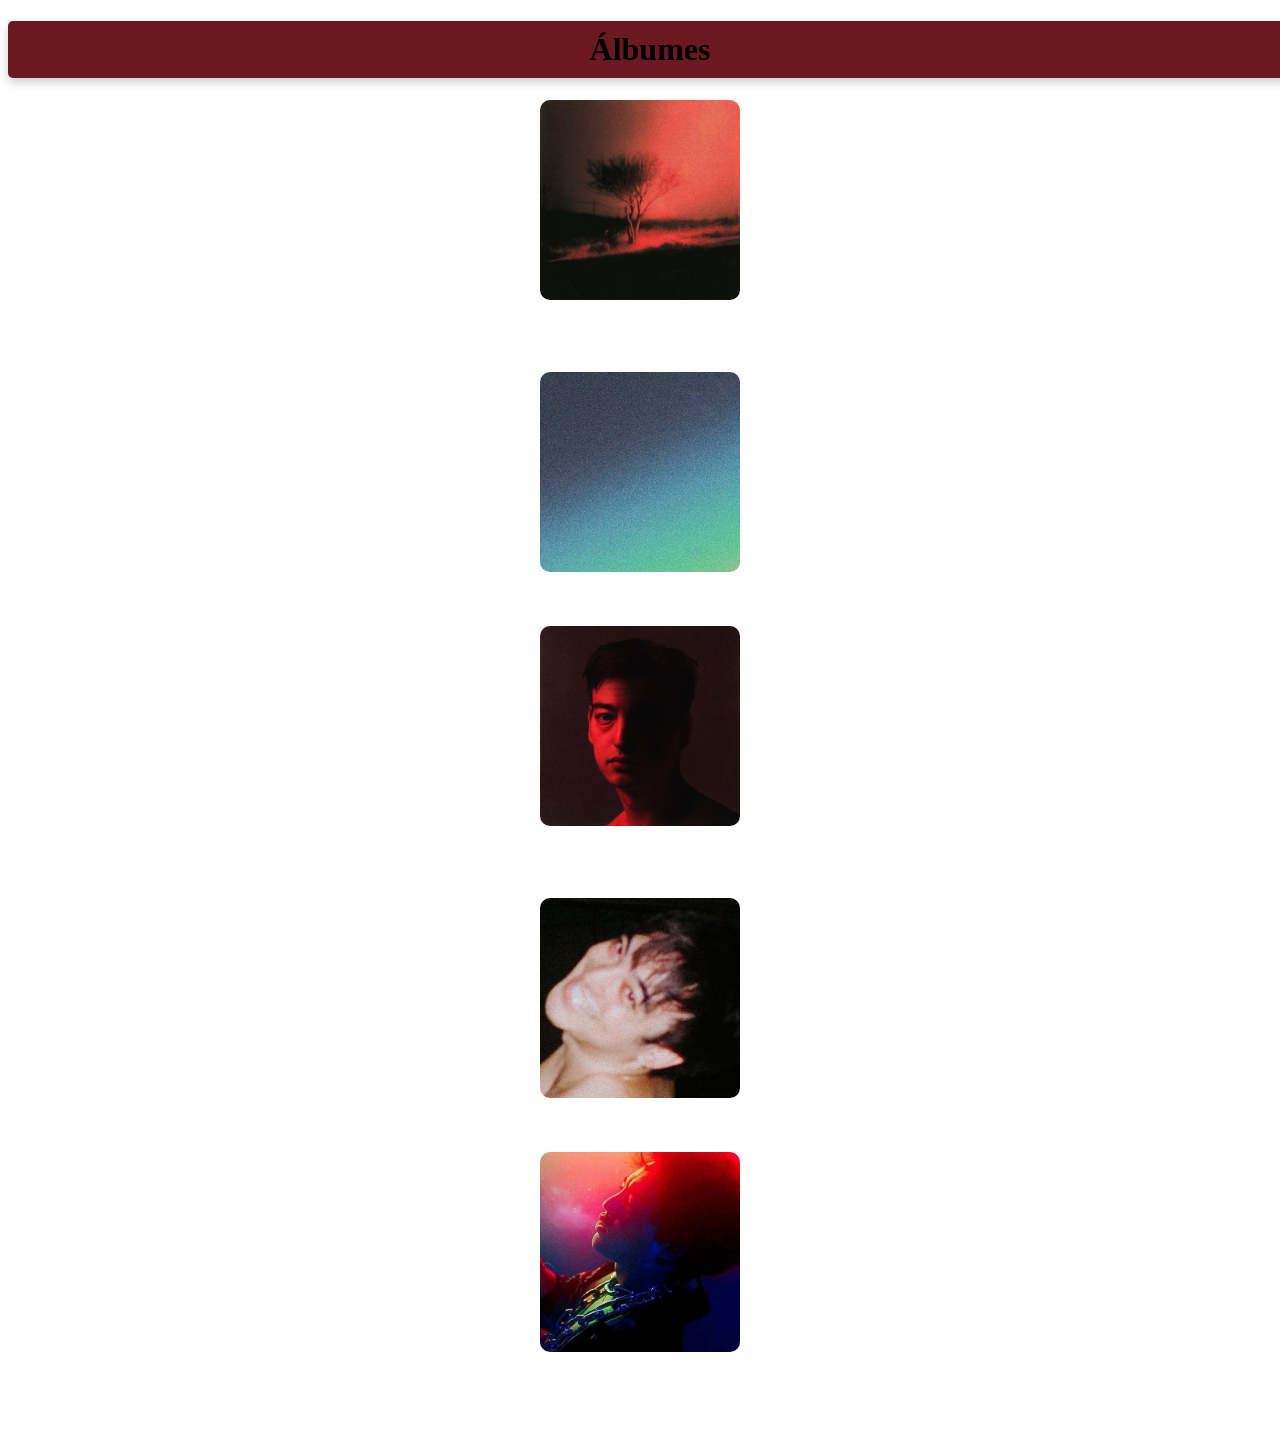
<file: s7IanCastillo/s7IanCastillo/s6IanCastillo/s6IanCastillo/albumes.html>
<!DOCTYPE html>
<html>
<head>
    <style>
      h1{
        border-radius: 5px;
        background-color: #69191f;
        padding: 10px;
        width: 100%;
        font-family: Times New Roman, sans-serif;
        box-shadow: 0 4px 10px rgba(0,0,0,0.2); /* Sombra */
      }
      p{
        color: white;
        max-width: 800px;
      }
      .img-hover{
  transition: all 0.3s ease;
  cursor: pointer; /* manita */
  border-radius: 10px;
}

/* Cuando pasas el mouse */
.img-hover:hover{
  transform: scale(1.1); /* zoom */
  box-shadow: 0 8px 20px rgba(0,0,0,0.5);
  filter: brightness(1.2);
}
    </style>
        <meta charset="UTF-8">
    <meta name="viewport" content="width=device-width, initial-scale=1.0">
    <title>Álbumes</title>
</head>
<body>
    <center><h1 id="s1">Álbumes</h1></center>
    <center><img src="w.jpg" class="img-hover" width="200" height="200"></center>
    <center><p>Piss in the Wind</p></center>
    <br>
    <center><img src="s.jpg" class="img-hover" width="200" height="200"></center>
    <center><p>Smithereens</p></center>
    <center><img src="n.jpg" class="img-hover" width="200" height="200"></center>
    <center><p>Nectar</p></center>
    <br>
    <center><img src="b.jpg" class="img-hover" width="200" height="200"></center>
    <center><p>Ballads 1</p></center>
    <center><img src="t.jpg" class="img-hover" width="200" height="200"></center>
    <center><p>In Tongues</p></center>
    <br>
    
</body>
</html>
</file>
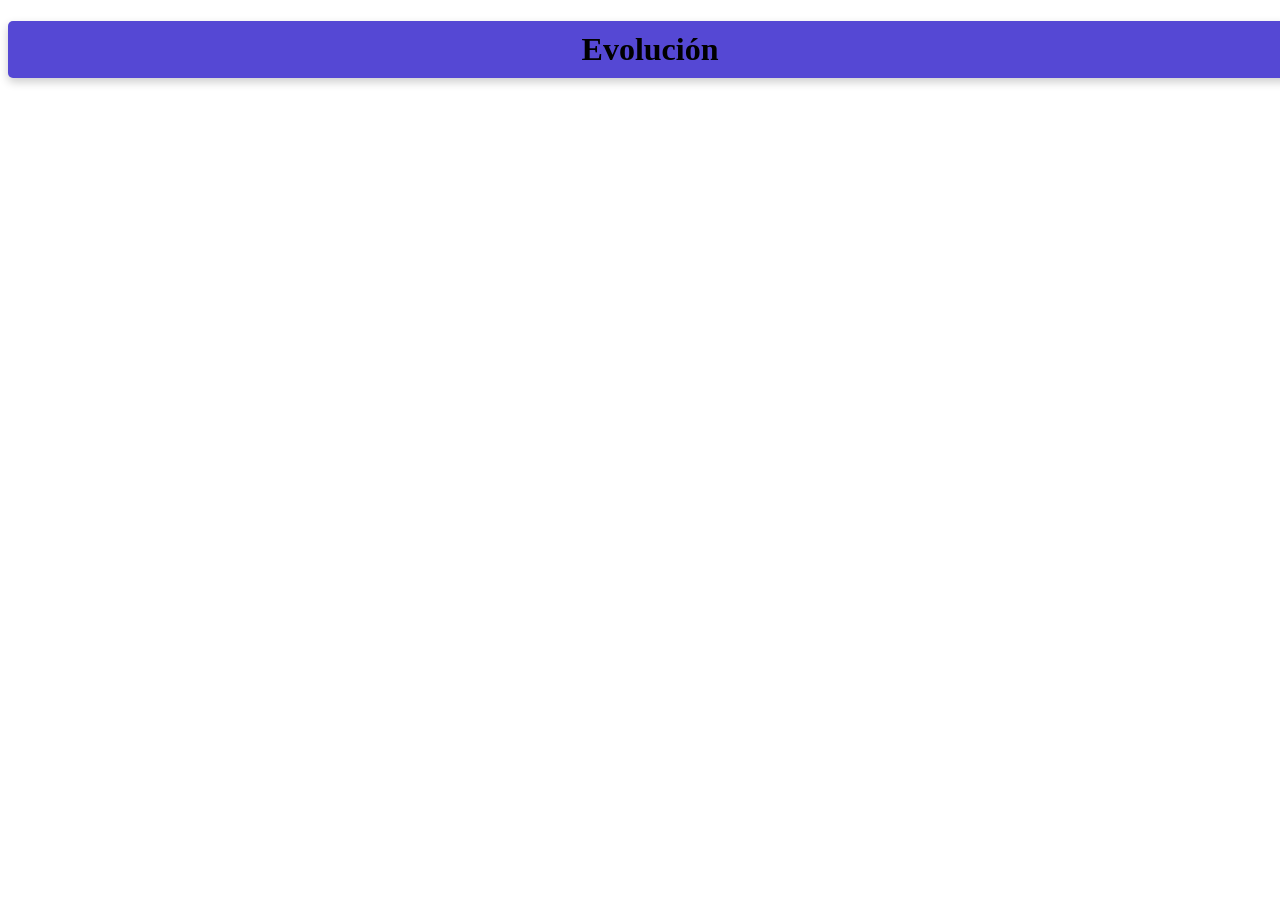
<file: s7IanCastillo/s7IanCastillo/s6IanCastillo/s6IanCastillo/evolucion.html>
<!DOCTYPE html>
<html>
<head>
	<style>
	h1{
  border-radius: 5px;
  background-color: #5548D4;
  padding: 10px;
  width: 100%;
  font-family: Times New Roman, sans-serif;
  box-shadow: 0 4px 10px rgba(0,0,0,0.2); /* Sombra */

}
p{
	color: white;
}
</style>
	<meta charset="utf-8">
	<meta name="viewport" content="width=device-width, initial-scale=1">
	<title>Evolución</title>
</head>
<body>
	<center><h1 id="s1">Evolución</h1></center>
	<p>La evolución de Joji es una de las transformaciones artísticas más interesantes y complejas de la cultura digital contemporánea, no solo por el cambio de estilo musical, sino por lo que representa a nivel emocional, generacional y simbólico. Hablar de Joji es hablar de identidad fragmentada, de internet como escenario de máscaras, y de la transición dolorosa entre el ruido irónico y la vulnerabilidad real.

Antes de ser reconocido como artista musical, Joji era conocido en internet como Filthy Frank, el alter ego grotesco creado por George Miller en la era dorada de YouTube. A través del canal TVFilthyFrank, construyó un universo absurdo, caótico y deliberadamente ofensivo que satirizaba la cultura digital, el shock humor y la lógica viral. Personajes exagerados, humor incómodo y una estética deliberadamente desagradable formaban parte de una crítica encubierta al propio consumo masivo de contenido. En ese personaje había rabia, ironía y una inteligencia que muchos no supieron leer en su momento. Sin embargo, detrás del grito y la parodia ya existía una sensibilidad musical que se filtraba en proyectos paralelos como Pink Guy, donde el absurdo convivía con producciones sorprendentemente bien construidas.

El quiebre no fue solo artístico, sino físico y mental. El desgaste emocional y los problemas de salud llevaron a Miller a abandonar progresivamente el personaje. Lo que parecía una simple “reinvención” fue en realidad una retirada estratégica para sobrevivir. Dejar morir a Filthy Frank no fue solo cerrar un canal, fue desprenderse de una máscara que lo había hecho famoso pero que también lo aprisionaba. En ese vacío emergió Joji, no como un personaje, sino como una versión más honesta y frágil de sí mismo.

Su transición oficial al mundo musical se consolidó bajo el sello 88rising, una plataforma clave para artistas asiáticos y asiático-americanos que buscaban romper barreras en la industria occidental. Allí, Joji encontró un espacio donde su estética melancólica podía desarrollarse sin la sombra constante de su pasado cómico. Su primer gran proyecto, In Tongues, presentó una atmósfera minimalista, cargada de reverb, beats lo-fi y una voz que parecía susurrar más que cantar. No había ironía, no había gritos exagerados; había silencio, espacio y tristeza.

Con Ballads 1 dio un paso más firme. El disco debutó en el número uno de la lista Billboard R&B/Hip-Hop, algo significativo no solo comercialmente sino simbólicamente: el antiguo comediante de internet se consolidaba como artista serio. Canciones como “Slow Dancing in the Dark” mostraban una estética sonora más pulida, pero mantenían la esencia vulnerable. La producción mezclaba R&B alternativo, trap suave y pop etéreo, mientras sus letras exploraban la inseguridad afectiva, el abandono y la dependencia emocional. No era la tristeza teatral del emo clásico, sino una apatía moderna, casi digital, acorde con una generación acostumbrada a amar a través de pantallas.

Su siguiente proyecto, Nectar, expandió su paleta sonora. Aquí Joji ya no era solo el chico melancólico de habitación oscura; experimentó con sonidos más grandilocuentes, colaboraciones internacionales y estructuras más ambiciosas. El álbum refleja aislamiento, deseo y desconexión, temas que resonaron especialmente en el contexto global de 2020. Su voz se volvió más segura, pero no menos vulnerable. La producción ganó brillo sin perder esa sensación de vacío existencial que se ha convertido en su sello.

Más adelante, con Smithereens, mostró una faceta más contenida y minimalista. Es un trabajo más breve, más introspectivo, donde la economía sonora refuerza la sensación de distancia emocional. Aquí la evolución no se siente como expansión, sino como depuración: menos capas, más silencio, más resignación. La tristeza ya no es explosiva, es crónica.

Lo fascinante de la evolución de Joji no es solo el cambio de género musical, sino el tránsito de la ironía extrema hacia la sinceridad casi incómoda. Representa el paso de una era de internet basada en el shock y la exageración hacia una etapa donde la vulnerabilidad se convierte en capital cultural. Muchos artistas han cambiado de estilo; pocos han tenido que matar públicamente una identidad tan dominante para poder nacer de nuevo.

También es importante entender su evolución como un espejo generacional. Joji encarna a una generación que creció en foros anónimos, memes absurdos y humor nihilista, y que luego tuvo que enfrentarse a la realidad emocional sin herramientas claras. Su música es el sonido de ese despertar: menos ruido, más eco interno.

En términos artísticos, su progreso muestra una sofisticación creciente en producción, composición y control vocal. Pero en términos humanos, lo que más destaca es la coherencia emocional. Incluso cuando cambia el sonido, la sensación de soledad, anhelo y fragilidad permanece. Es como si toda su obra fuese una misma herida vista desde diferentes ángulos.

La evolución de Joji no es lineal ni completamente resuelta. No es la historia clásica de “comediante que se vuelve músico exitoso”, sino la de un creador que utilizó el caos para sobrevivir y luego tuvo que aprender a existir sin él. Su trayectoria demuestra que a veces la mayor transformación artística no consiste en añadir capas, sino en atreverse a quitarlas.</p>



</body>
</html>
</file>
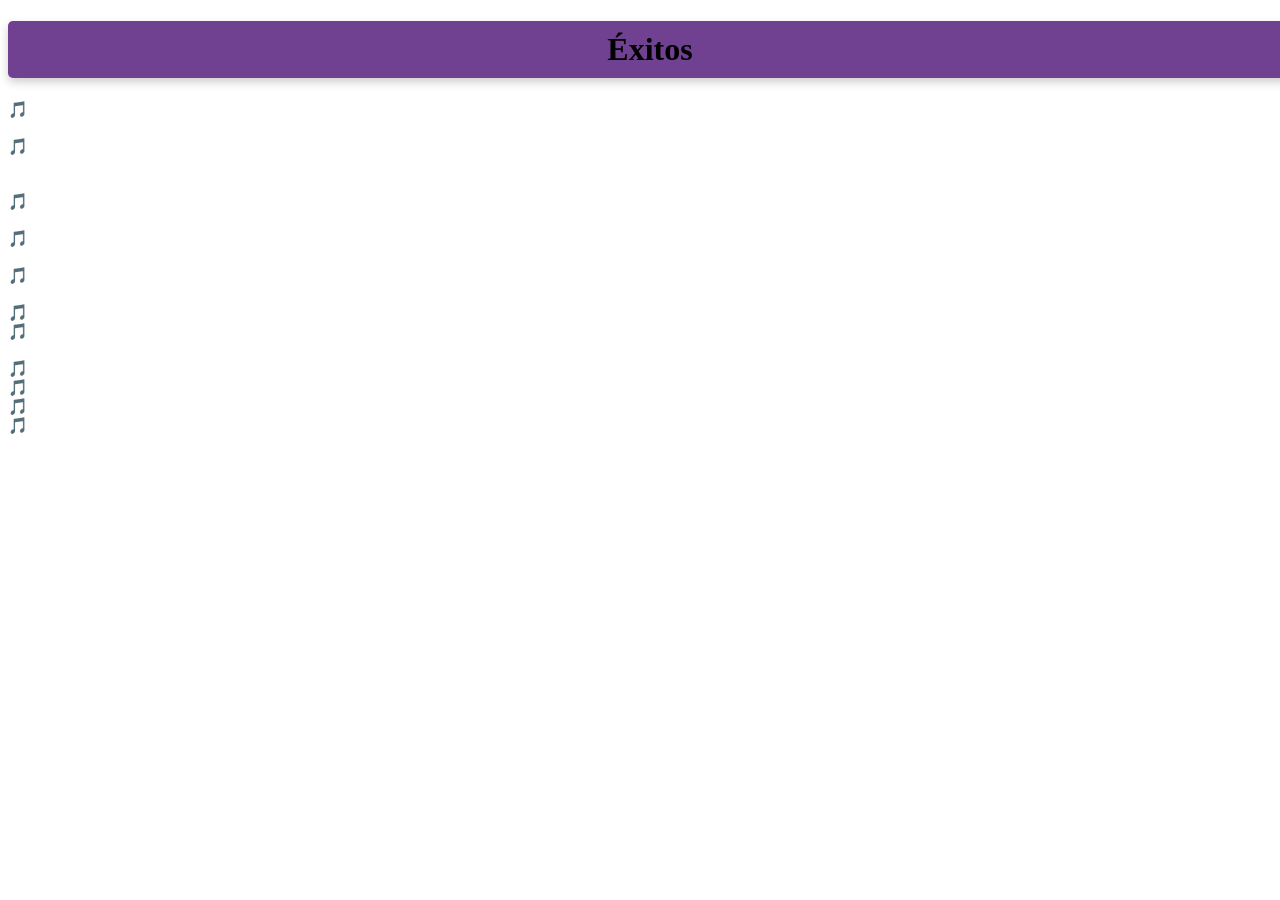
<file: s7IanCastillo/s7IanCastillo/s6IanCastillo/s6IanCastillo/exitos.html>
<!DOCTYPE html>
<html>
<head>
	  <style>h1{
  border-radius: 5px;
  background-color: #704191;
  padding: 10px;
  width: 100%;
  font-family: Times New Roman, sans-serif;
  box-shadow: 0 4px 10px rgba(0,0,0,0.2); /* Sombra */

}
p{
	color: white;
}
</style>
	<meta charset="utf-8">
	<meta name="viewport" content="width=device-width, initial-scale=1">
	<title>exitos</title>
</head>
<body>
	<center><h1 id="s1">Éxitos</h1></center>
	<p>🎵 1. “Slow Dancing in the Dark” (2018)

Álbum: Ballads 1
Es su canción más icónica. Oscura, minimalista y emocionalmente devastadora, se convirtió en su primer gran éxito global. Entró en el Billboard Hot 100 y consolidó su transición definitiva de creador de internet a artista serio. La canción captura su esencia: vulnerabilidad, dependencia emocional y resignación romántica.
<br>

🎵 2. “Glimpse of Us” (2022)

Álbum: Smithereens
Probablemente su mayor éxito comercial hasta la fecha. Fue un fenómeno viral en TikTok y debutó en el Top 10 del Billboard Hot 100. Es una balada al piano extremadamente cruda, donde compara a su pareja actual con un amor pasado. Aquí no hay producción densa ni beats lo-fi: solo voz y emoción directa. Marcó un nuevo pico en su popularidad mundial.
<br>

🎵 3. “Sanctuary” (2019)

Single independiente (luego incluido en Nectar)
Una canción más luminosa y accesible dentro de su catálogo. Mezcla pop suave con R&B alternativo y muestra una versión menos sombría de Joji. Fue clave para expandir su audiencia antes del lanzamiento de Nectar.
<br>

🎵 4. “Run” (2020)

Álbum: Nectar
Más ambiciosa y dramática. Destaca por su solo de guitarra eléctrica y una producción más expansiva. Representa una evolución sonora respecto a sus trabajos más minimalistas.
<br>

🎵 5. “Yeah Right” (2017)

EP: In Tongues
Uno de los primeros temas que demostraron que su proyecto musical iba en serio. Tiene una estructura poco convencional y un beat que cambia abruptamente, reflejando todavía una transición entre su pasado experimental y su nueva identidad.
<br>

🎵 6. “Will He” (2017)

EP: In Tongues
Una de sus primeras canciones virales dentro del circuito alternativo. Es introspectiva y atmosférica, centrada en la inseguridad tras una ruptura.
<br>

🎵 7. “Attention” (2018)

Álbum: Ballads 1
Un tema elegante y melancólico que profundiza en la necesidad de validación emocional. No fue tan explosivo como “Slow Dancing in the Dark”, pero es muy querido por sus fans.
<br>
🎵 8. “Test Drive” (2018)
Álbum: Ballads 1
Una canción intensa y nostálgica sobre relaciones inestables. Muy popular entre fans por su letra directa y su atmósfera oscura.
<br>
🎵 9. “Like You Do” (2020)
Álbum: Nectar
Una de sus canciones más emocionales. Habla del miedo a no volver a amar igual. Es considerada de sus temas más tristes.
<br>
🎵 10. “Demons” (2017)
EP: In Tongues
Tema oscuro y atmosférico que muestra su etapa inicial como cantante serio. Muy valorado por su vibra introspectiva.
<br>
🎵 11. “Feeling Like The End” (2022)
Álbum: Smithereens
Una canción melancólica sobre relaciones que se están apagando. Representa su estilo más maduro y minimalista.
<br>
</p>
</body>
</html>
</file>
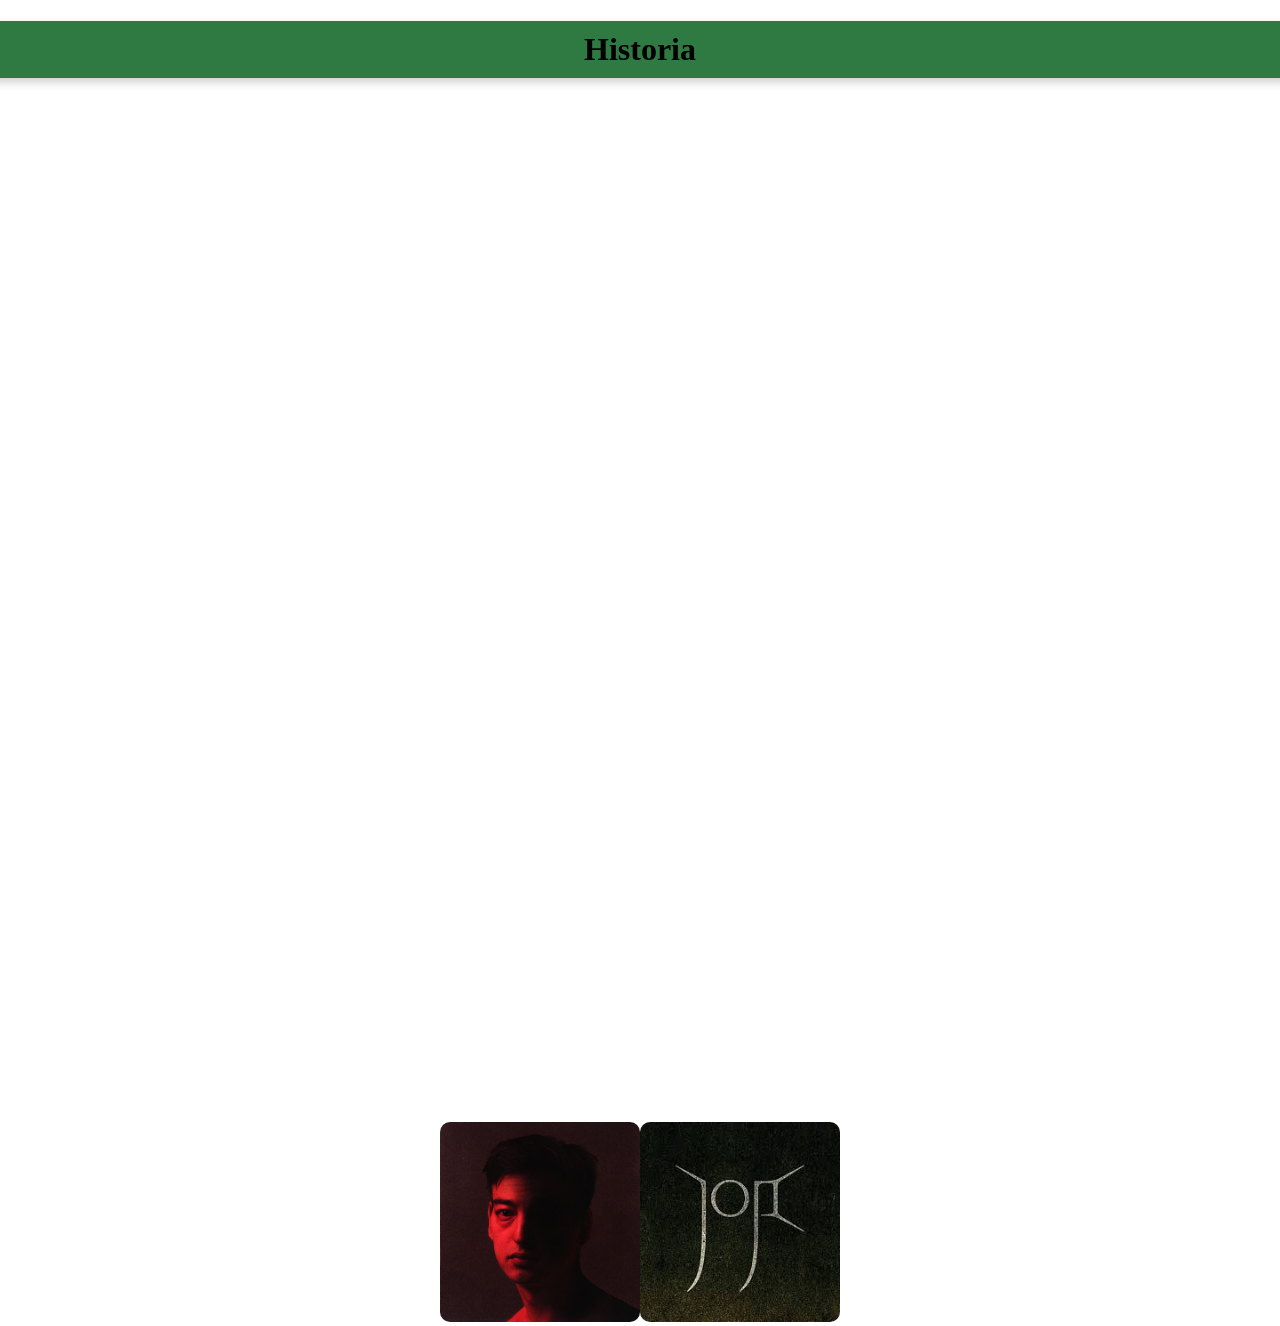
<file: s7IanCastillo/s7IanCastillo/s6IanCastillo/s6IanCastillo/historia.html>
<!DOCTYPE html>
<html>
<head>
	  <style>
      body{
        display: flex;
        flex-direction: column;
        align-items: center;
        justify-content: center;
        min-height: 100vh;
        margin: 0;
        text-align: center;
      }
      h1{
        border-radius: 5px;
        background-color: #2F7A43;
        padding: 10px;
        width: 200%;
        font-family: Times New Roman, sans-serif;
        box-shadow: 0 4px 10px rgba(0,0,0,0.2); /* Sombra */
      }
      p{
        color: white;
        max-width: 800px;
      }
      .img-hover{
  transition: all 0.3s ease;
  cursor: pointer; /* manita */
  border-radius: 10px;
}

/* Cuando pasas el mouse */
.img-hover:hover{
  transform: scale(1.1); /* zoom */
  box-shadow: 0 8px 20px rgba(0,0,0,0.5);
  filter: brightness(1.2);
}
    </style>
	<meta charset="utf-8">
	<meta name="viewport" content="width=device-width, initial-scale=1">
	<title>Historia</title>
</head>
<body>
    <h1 id="s1">Historia</h1>
    <p>La historia de Joji, cuyo nombre real es George Miller, es una de las transformaciones más complejas y simbólicas de la era digital. No se trata solo de un cambio de carrera, sino de una ruptura con una identidad pública que él mismo construyó y que terminó por consumirlo. Su vida artística puede entenderse como un viaje desde el ruido extremo y la sátira grotesca hasta el silencio melancólico y la vulnerabilidad emocional.

George Kusunoki Miller nació el 18 de septiembre de 1992 en Osaka, Japón, en el seno de una familia multicultural: madre japonesa y padre australiano. Esa mezcla cultural marcó profundamente su identidad. Crecer entre dos mundos distintos le dio una sensibilidad particular hacia el aislamiento, la pertenencia y la dualidad, temas que más tarde aparecerían en su música. Durante su juventud mostró interés por el cine, la narrativa absurda y la música. Sin embargo, antes de convertirse en un artista musical reconocido, encontró su primer escenario en internet, específicamente en YouTube, cuando la plataforma todavía estaba definiendo su lenguaje cultural.

A comienzos de la década de 2010 creó el personaje de **Filthy Frank**, una figura exagerada, caótica y deliberadamente ofensiva que funcionaba como parodia del propio internet y sus excesos. Dentro de ese universo también apareció **Pink Guy**, un alter ego vestido con un traje rosa ajustado que protagonizaba canciones absurdas, humor físico extremo y situaciones surrealistas. Lo que para muchos era simplemente contenido grotesco, para otros era una sátira sofisticada de la cultura digital, el sensacionalismo y la banalidad viral. Su canal acumuló millones de suscriptores y cientos de millones de visualizaciones. Se convirtió en una figura de culto, un referente del humor incómodo y transgresor.

Pero detrás del personaje había un creador cada vez más agotado. El mantenimiento constante de esa identidad exagerada implicaba presión creativa, exposición continua y un estilo de vida intenso. Miller comenzó a experimentar problemas de salud relacionados con el estrés, incluyendo convulsiones que él mismo atribuyó en parte a la carga que implicaba sostener ese personaje. El humor que lo había hecho famoso empezaba a sentirse como una prisión. La audiencia pedía más caos, más extremos, más provocación. Sin embargo, él quería algo distinto.

Paralelamente, bajo el disfraz de Pink Guy, había lanzado música que, aunque cómica, demostraba habilidades reales de composición y producción. La ironía era evidente: entre bromas y letras absurdas, se filtraba un talento musical genuino. Con el tiempo, la música dejó de ser un chiste y comenzó a convertirse en una vía de escape. En 2017 tomó una decisión radical: abandonar el universo de Filthy Frank para enfocarse completamente en su faceta musical bajo el nombre artístico de Joji. Fue una ruptura abrupta y arriesgada. Muchos dudaban que pudiera desprenderse del estigma del comediante de internet y ser tomado en serio.

Ese mismo año lanzó el EP *In Tongues*, un proyecto oscuro, minimalista y profundamente introspectivo. Canciones como “Slow Dancing in the Dark” mostraron una sensibilidad totalmente distinta a la de su etapa anterior. La producción era atmosférica, con influencias del R&B alternativo y el lo-fi; las letras hablaban de amor no correspondido, inseguridad y vacío emocional. La voz de Joji no buscaba demostrar potencia técnica, sino transmitir fragilidad. El contraste con el caos de Filthy Frank era absoluto. Donde antes había gritos y exageración, ahora había susurros y melancolía.

Su incorporación al colectivo y sello 88rising fue clave para consolidar su transición. Esta plataforma, enfocada en artistas asiáticos y asiático-americanos, le permitió construir una identidad musical independiente de su pasado viral. En 2018 lanzó su primer álbum de estudio, Ballads 1, que debutó en el número uno de la lista Top R&B/Hip-Hop Albums de Billboard, convirtiéndolo en el primer artista asiático en lograr esa posición. Este hito no solo fue importante a nivel comercial, sino también simbólico: validaba su reinvención.

En 2020 publicó Nectar, un álbum más ambicioso y pulido. Aquí expandió su sonido con arreglos más complejos y una producción más cinematográfica. Canciones como “Sanctuary” y “Run” mostraron un mayor rango vocal y una evolución artística evidente. El disco exploraba la soledad, el deseo, la culpa y la desconexión en un mundo hiperconectado. Su estética visual también cambió: más estilizada, más enigmática, menos caricaturesca. Joji ya no era un ex-youtuber intentando ser músico; era un músico consolidado.

En 2022 lanzó Smithereens, un proyecto más breve y contenido que incluyó “Glimpse of Us”, su mayor éxito comercial hasta la fecha. La canción se convirtió en un fenómeno global por su crudeza emocional. Habla de estar con alguien mientras todavía se piensa en otra persona, un sentimiento incómodo y honesto que conectó con millones. Esa capacidad de transformar vulnerabilidad en arte accesible se convirtió en su sello distintivo.

Lo más fascinante de su historia no es solo el éxito musical, sino la decisión consciente de abandonar la identidad que lo hizo famoso. En la era digital, donde la monetización y la viralidad suelen dictar el rumbo de los creadores, Miller eligió renunciar a una máquina de éxito garantizado para perseguir algo más auténtico. Esa ruptura implicó perder parte de su audiencia original, enfrentar escepticismo y reconstruir su imagen desde cero.

Hoy, Joji mantiene una presencia pública reservada. Evita hablar extensamente de su pasado como Filthy Frank y rara vez concede entrevistas profundas sobre esa etapa. Esa distancia parece formar parte de su proceso de protección personal. Si Filthy Frank representaba la explosión del absurdo y la sátira agresiva, Joji representa la introspección y la contención. Son dos extremos de una misma persona que encontró en la música una forma más sostenible y honesta de expresión.

Su trayectoria simboliza la posibilidad de reinventarse en un entorno que tiende a encasillar. Es la prueba de que la identidad digital no tiene que ser definitiva. La historia de Joji es, en esencia, la historia de alguien que se permitió evolucionar, incluso cuando esa evolución implicaba destruir la versión más popular de sí mismo. De la comedia caótica al susurro melancólico, de la máscara rosa al escenario internacional, su transformación es una de las más radicales y significativas del entretenimiento contemporáneo.
</p>
<br>
<div class="images">
  <img src="n.jpg" class="img-hover" height="200" width="200" ><img src="j.jpg" class="img-hover" height="200" width="200">
</div>
</body>

</html>
</file>
